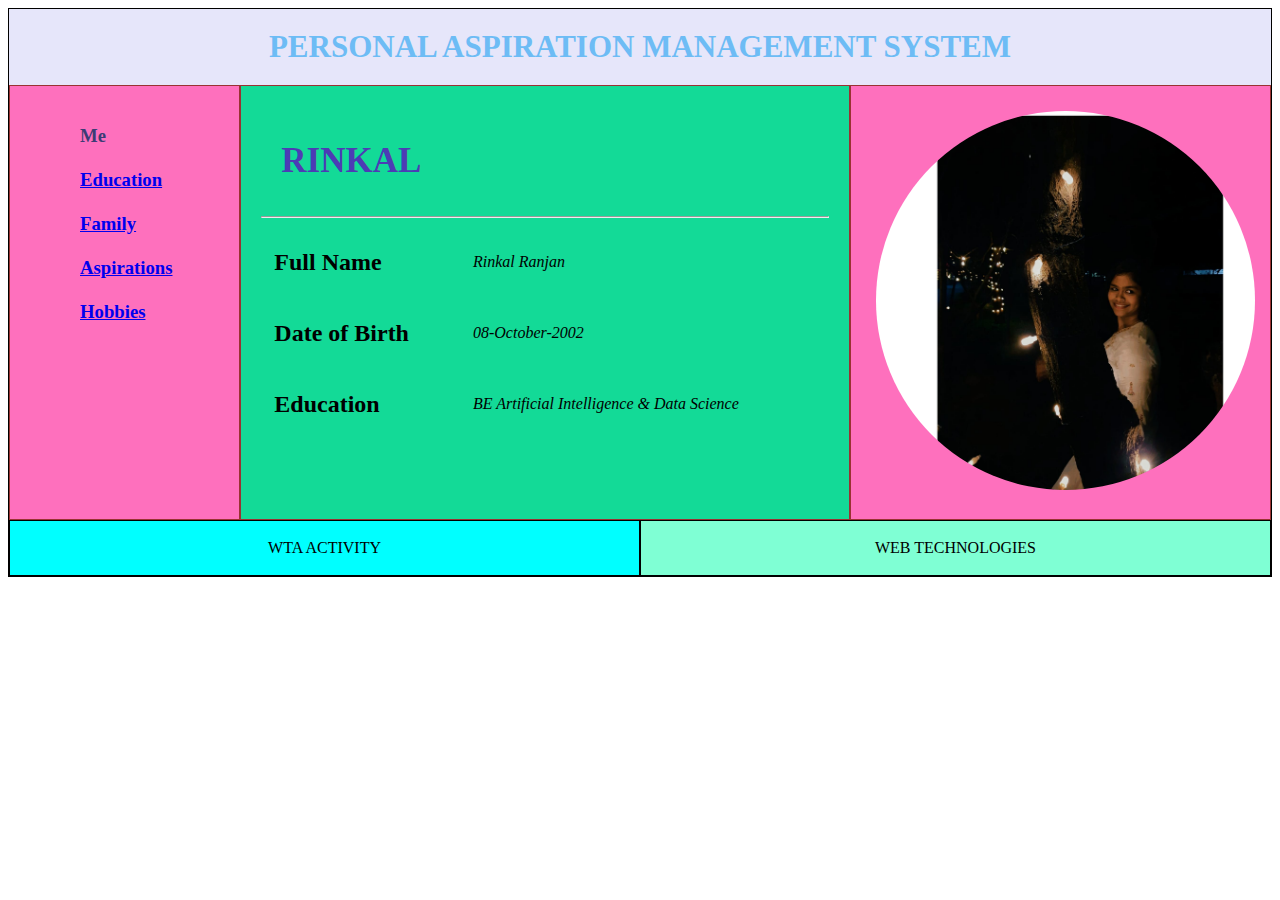
<file: pams/index.html>
<!DOCTYPE html>
<html lang="en" dir="ltr">

<head>
    <meta charset="utf-8">
    <title>My Window</title>
    <link rel="stylesheet" type="text/css" href="main.css">
</head>

<body>
    <div class="mainText">
        PERSONAL ASPIRATION MANAGEMENT SYSTEM
    </div>

    <div class="parts">

        <div class="column-left">
            <h3> Me <br> <br>
                <a href="educations.html">Education</a> <br> <br>
                <a href="Family.html">Family</a><br><br>
                <a href="newAspiration.html">Aspirations</a> <br> <br>
                <a href="myhobbies.html">Hobbies</a>
            </h3>
        </div>

        <div class="column-center">
            <p id="headname">RINKAL
                <p>
                    <hr>
                    <table id="Details">
                        <tr>
                            <td>
                                <h2>Full Name</h2>
                            </td>
                            <td><em> Rinkal Ranjan</em></td>
                        </tr>
                        <tr>
                            <td>
                                <h2>Date of Birth</h2>
                            </td>
                            <td><em> 08-October-2002</em></td>
                        </tr>
                        <tr>
                            <td>
                                <h2>Education</h2>
                            </td>
                            <td><em> BE Artificial Intelligence & Data Science</em></td>
                        </tr>
                    </table>
        </div>

        <div class="column-right">
            <center>
                <img src="Roh.jpeg" alt="My Photo">
            </center>
        </div>

    </div>

    <footer>

        <div class="column-bot-left">
            <br>
            <center>WTA ACTIVITY</center>
            <br>
        </div>

        <div class="column-bot-right">
            <br>
            <center>WEB TECHNOLOGIES</center>
            <br>
        </div>

    </footer>
</body>

</html>
</file>
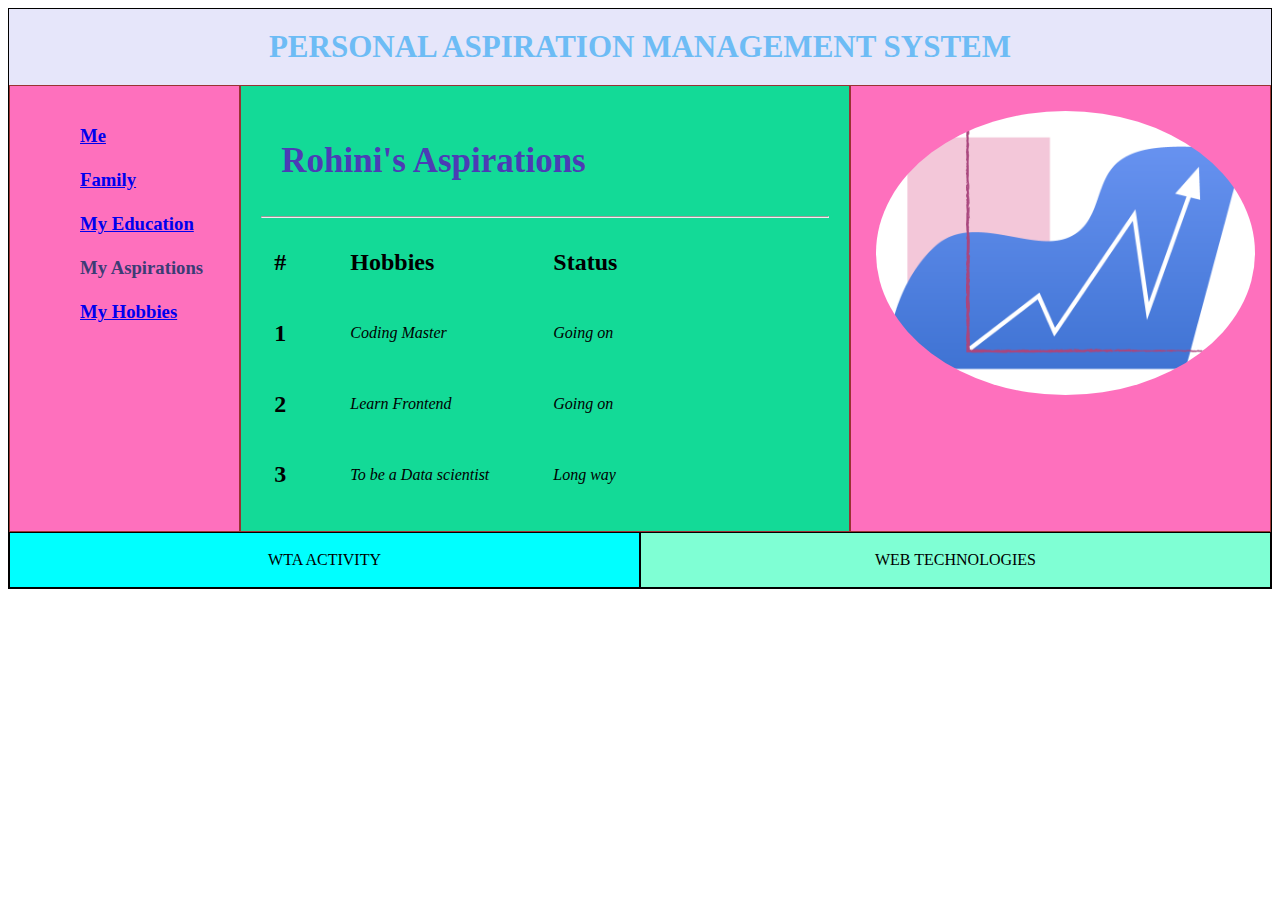
<file: pams/aspirations.html>
<!DOCTYPE html>
<html lang="en" dir="ltr">
  <head>
    <meta charset="utf-8">
    <title>My Personal Site</title>
    <link rel="stylesheet" type="text/css" href="main.css">
  </head>

  <body>
    <div class="mainText">
        PERSONAL ASPIRATION MANAGEMENT SYSTEM
    </div>

    <div class="parts">

      <div class="column-left">
        <h3>
          <a href="index.html">Me</a> <br> <br>
          <a href="Family.html">Family</a><br><br>
          <a href="educations.html">My Education</a> <br> <br>
          My Aspirations<br> <br>
          <a href="myhobbies.html">My Hobbies</a>
          
        </h3>
      </div>

      <div class="column-center">
        <p id="headname">Rohini's Aspirations
          
        <p>
        <hr>
        <table id="details">
          <tr>
            <td><h2>#</h2></td>
            <td><h2>Hobbies</h2></td>
            <td><h2>Status</h2></td>
          </tr>
          <tr>
            <td>
              <h2>1</h2>
            </td>
            <td><em>Coding Master</em></td>
            <td><em>Going on</em></td>
          </tr>
          <tr>
            <td>
              <h2>2</h2>
            </td>
            <td><em>Learn Frontend</em></td>
            <td><em>Going on</em></td>
          </tr>
          <tr>
            <td>
              <h2>3</h2>
            </td>
            <td><em>To be a Data scientist</em></td>
            <td><em>Long way</em></td>
          </tr>
        </table>
      </div>

      <div class="column-right">
        <center>
          <img src="Aspiration.png">
        </center>
      </div>

    </div>

    <footer>

      <div class="column-bot-left">
        <br>
        <center>WTA ACTIVITY </center>
        <br>
      </div>

      <div class="column-bot-right">
        <br>
        <center>WEB TECHNOLOGIES</center>
        <br>
      </div>

    </footer>
  </body>
</html>
</file>
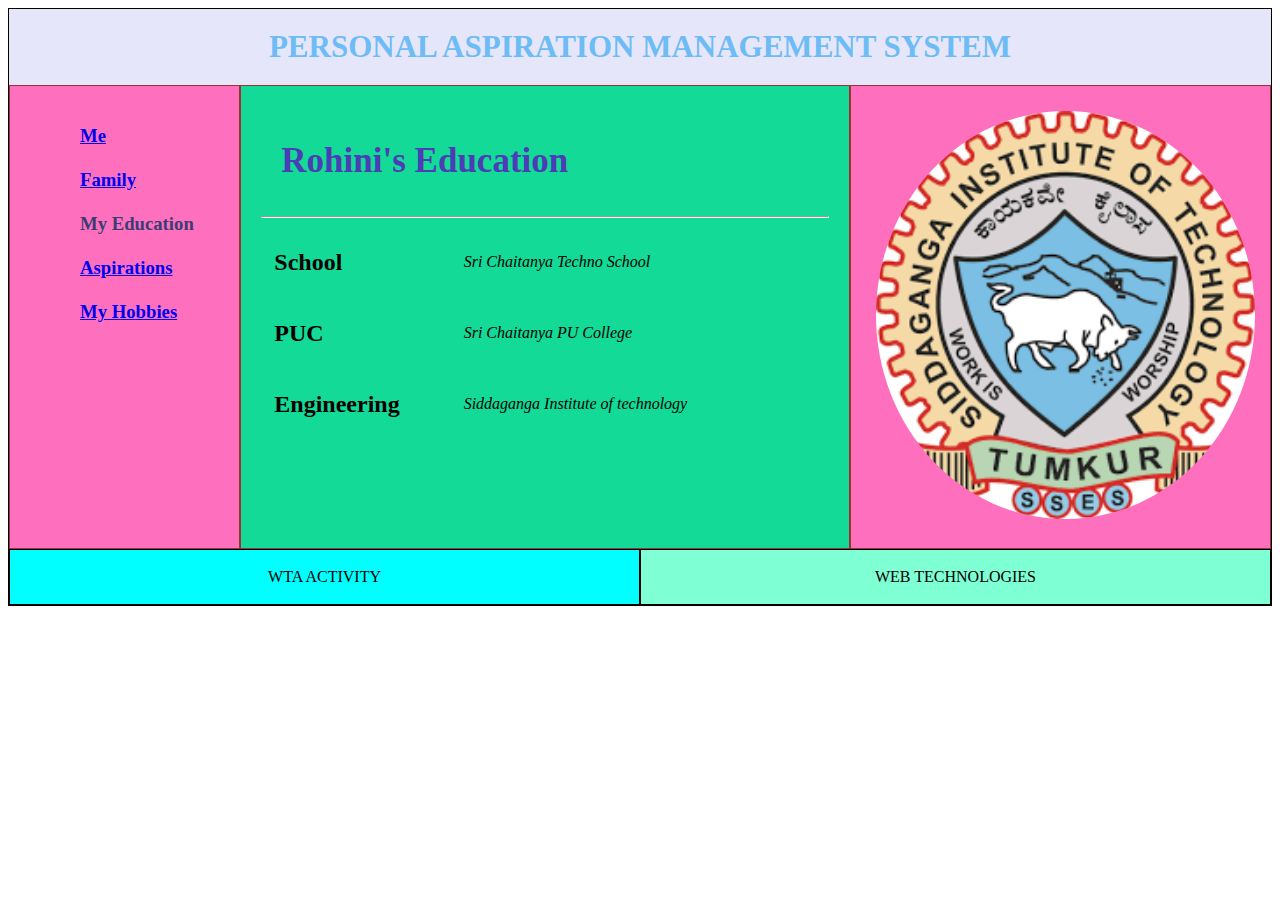
<file: pams/educations.html>
<!DOCTYPE html>
<html lang="en" dir="ltr">
  <head>
    <meta charset="utf-8">
    <title>My Personal Site</title>
    <link rel="stylesheet" type="text/css" href="main.css">
  </head>

  <body>
    <div class="mainText">
      PERSONAL ASPIRATION MANAGEMENT SYSTEM
    </div>

    <div class="parts">

      <div class="column-left">
        <h3>
          <a href="index.html">Me</a> <br> <br>
          <a href="Family.html">Family</a><br><br>
          My Education<br> <br>
          <a href="newAspiration.html">Aspirations</a> <br> <br>
          <a href="myhobbies.html">My Hobbies</a>
        </h3>
      </div>

      <div class="column-center">
        <p id="headname">Rohini's Education
        <p>
          <hr>
        <table id="DETAILS">
          <tr>
            <td>
              <h2>School</h2>
            </td>
            <td><em>Sri Chaitanya Techno School</em></td>
          </tr>
          <tr>
            <td>
              <h2>PUC</h2>
            </td>
            <td><em>Sri Chaitanya PU College</em></td>
          </tr>
          <tr>
            <td>
              <h2>Engineering</h2>
            </td>
            <td><em>Siddaganga Institute of technology</em></td>
          </tr>
        </table>
      </div>

      <div class="column-right">
        <center>
          <img src="Education.png"
            
        </center>
      </div>

    </div>

    <footer>

      <div class="column-bot-left">
        <br>
        <center>WTA ACTIVITY</center>
        <br>
      </div>

      <div class="column-bot-right">
        <br>
        <center>WEB TECHNOLOGIES</center>
        <br>
      </div>

    </footer>
  </body>
</html>
</file>
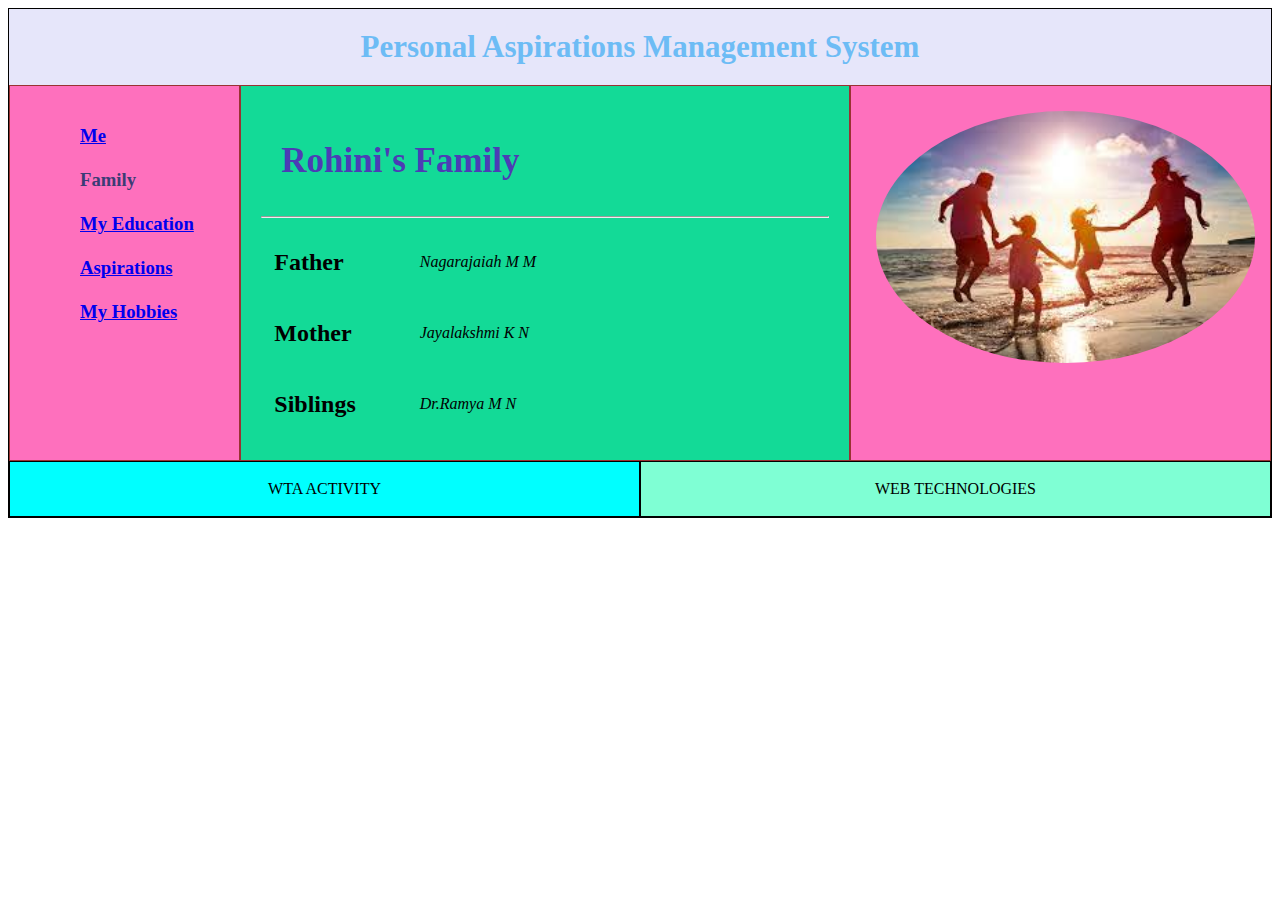
<file: pams/family.html>
<!DOCTYPE html>
<html lang="en" dir="ltr">

<head>
    <meta charset="utf-8">
    <title>My Personal Site</title>
    <link rel="stylesheet" type="text/css" href="main.css">
</head>

<body>
    <div class="mainText">
        Personal Aspirations Management System
    </div>

    <div class="parts">

        <div class="column-left">
            <h3>
                <a href="index.html">Me</a> <br> <br> Family
                <br> <br>
                <a href="educations.html">My Education</a> <br> <br>
                <a href="newAspiration.html">Aspirations</a> <br> <br>
                <a href="myhobbies.html">My Hobbies</a>

            </h3>
        </div>

        <div class="column-center">
            <p id="headname">Rohini's Family
                <hr>
                <table id="details">
                    <tr>
                        <td>
                            <h2>Father</h2>
                        </td>
                        <td><em>Nagarajaiah M M </em></td>
                    </tr>
                    <tr>
                        <td>
                            <h2>Mother</h2>
                        </td>
                        <td><em>Jayalakshmi K N </em></td>
                    </tr>
                    <tr>
                        <td>
                            <h2>Siblings</h2>
                        </td>
                        <td><em>Dr.Ramya M N </em></td>
                    </tr>
                </table>
        </div>

        <div class="column-right">
            <center>
                <img src="Family.jpg" </center>
        </div>

    </div>

    <footer>

        <div class="column-bot-left">
            <br>
            <center>WTA ACTIVITY</center>
            <br>
        </div>

        <div class="column-bot-right">
            <br>
            <center>WEB TECHNOLOGIES</center>
            <br>
        </div>

    </footer>
</body>

</html>
</file>
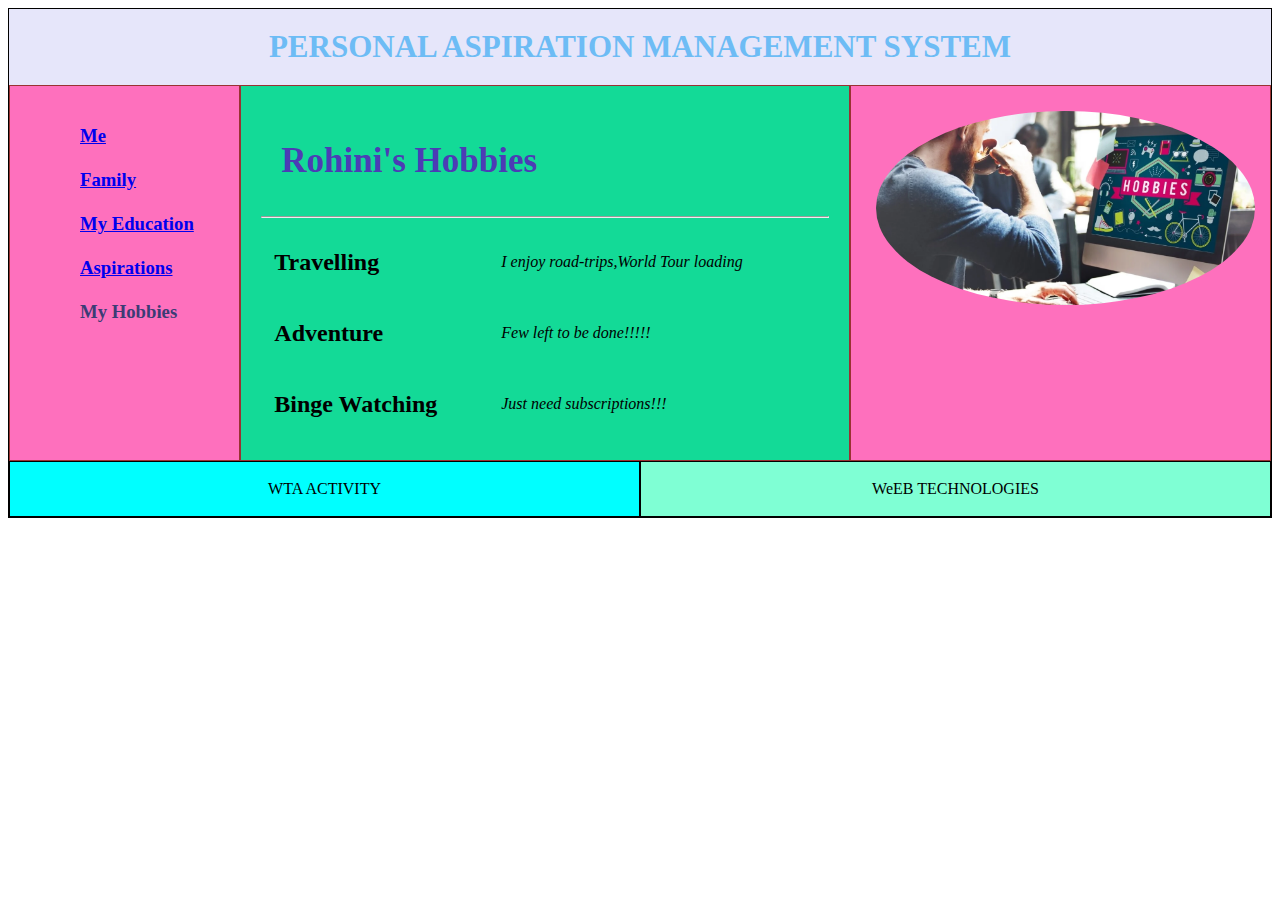
<file: pams/myhobbies.html>
<!DOCTYPE html>
<html lang="en" dir="ltr">
  <head>
    <meta charset="utf-8">
    <title>My Personal Site</title>
    <link rel="stylesheet" type="text/css" href="main.css">
  </head>

  <body>
    <div class="mainText">
      PERSONAL ASPIRATION MANAGEMENT SYSTEM
    </div>

    <div class="parts">

      <div class="column-left">
        <h3>
          <a href="index.html">Me</a> <br> <br>
          <a href="Family.html">Family</a><br><br>
          <a href="educations.html">My Education<br> <br>
            <a href="newAspiration.html">Aspirations</a> <br> <br>
          My Hobbies
        </h3>
      </div>

      <div class="column-center">
        <p id="headname">Rohini's Hobbies

        <p>
          <hr>
        <table id="DETAILS">
          <tr>
            <td>
              <h2>Travelling</h2>
            </td>
            <td><em>I enjoy road-trips,World Tour loading</em></td>
          </tr>
          <tr>
            <td>
              <h2>Adventure</h2>
            </td>
            <td><em>Few left to be done!!!!!</em></td>
          </tr>
          <tr>
            <td>
              <h2>Binge Watching</h2>
            </td>
            <td><em>Just need subscriptions!!!</em></td>
          </tr>
        </table>
      </div>

      <div class="column-right">
        <center>
          <img src="Hobbies.webp">
        </center>
      </div>

    </div>

    <footer>

      <div class="column-bot-left">
        <br>
        <center>WTA ACTIVITY</center>
        <br>
      </div>

      <div class="column-bot-right">
        <br>
        <center>WeEB TECHNOLOGIES</center>
        <br>
      </div>

    </footer>
  </body>
</html>
</file>
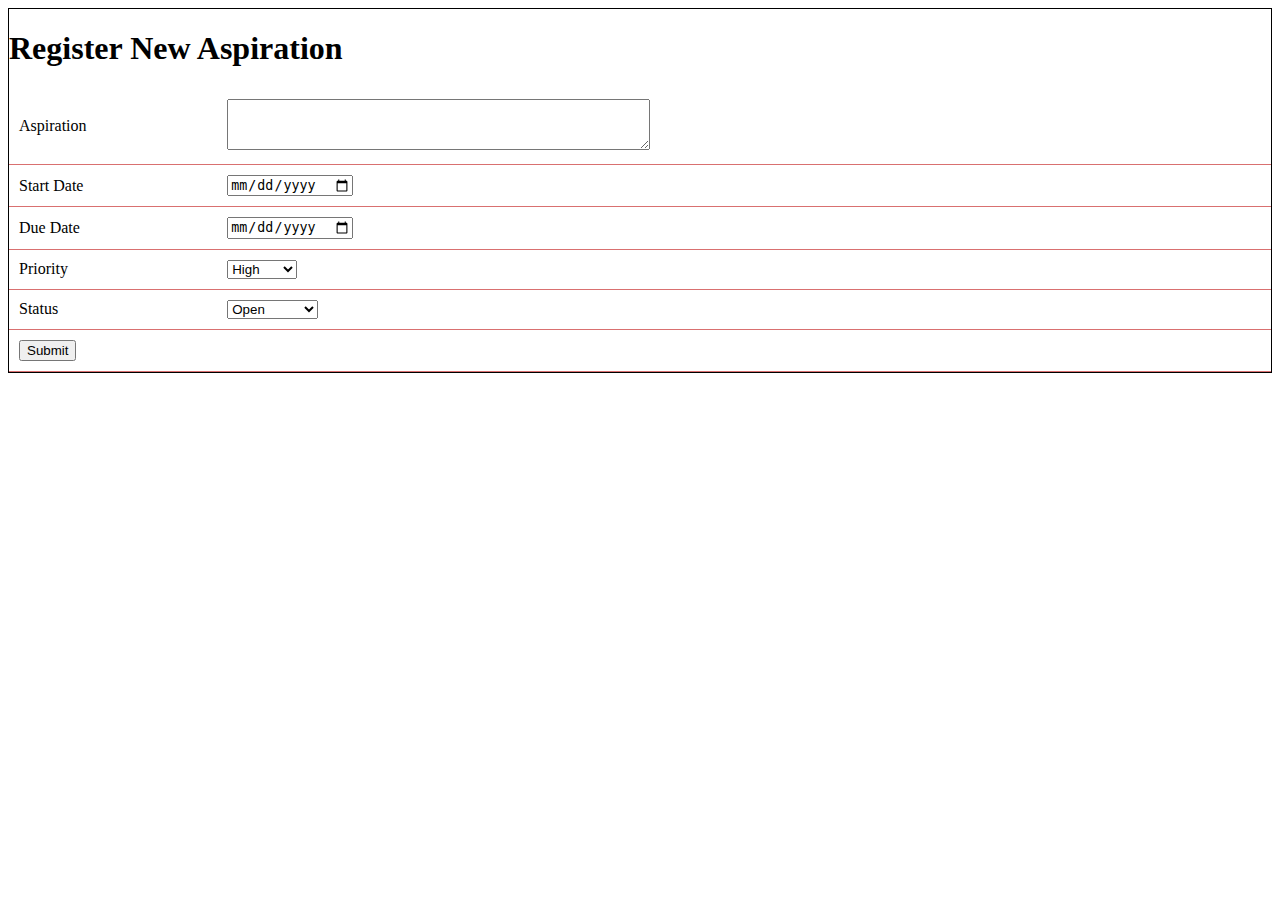
<file: pams/newAspiration.html>
<!DOCTYPE html>
<html lang="en" dir="ltr">
	<head>
		<meta charset="utf-8">
		<title>PAMS: Enter New Aspiration</title>
		<link rel="stylesheet" type="text/css" href="main1.css">
		<link rel="stylesheet" type="text/css" href="main.css">
	</head>
	<body>
		<h1>Register New Aspiration</h1>
		<form action="recordAspiration.php" method="POST" id="aspiForm">
			<table>
				<tr>
					<td>Aspiration</td>
					<td><textarea name="formAspi" rows="3" cols="50" form="aspiForm"></textarea></td>
				</tr>
				<tr>
					<td>Start Date</td>
					<td><input type="date" name="formStartDate" ></td>
				</tr>
				<tr>
					<td>Due Date</td>
					<td><input type="date" name="formDueDate"></td>
				</tr>
				<tr>
					<td>Priority</td>
					<td>
						<select name="formPrio">
							<option value="High">High</option>
							<option value="Medium">Medium</option>
							<option value="Low">Low</option>
						</select>
					</td>
				</tr>
				<tr>
					<td>Status</td>
					<td>
						<select name="formStatus">
							<option value="Open">Open</option>
							<option value="WIP">In Progress</option>
							<option value="Achieved">Achieved</option>
							<option value="Gave Up!">Gave up!</option>
						</select>
					</td>
				</tr>
				<tr>
					<td colspan="2"><input type ="submit"></td>
				</tr>
			</table>
		</form>
</body>
</html>
</file>
<file: pams/main.css>
.mainText {
    color: #6dbcf5;
    font-size: 31px;
    font-family: calibri;
    font-weight: bold;
    text-align: center;
    padding: 20px 20px 20px 20px;
    background-color: lavender;
  }
  
  .parts {
    display: flex;
  }
  
  .column-left,
  .column-center,
  .column-right {
    border: 1px solid rgb(153, 50, 50);
    padding: 20px;
    border-collapse: separate;
    height: auto;
  }
  
  .column-left {
    flex: 1;
    background-color: #fe70bd;
  }
  
  .column-center {
    flex: 3;
    background-color: rgb(19, 218, 151);
  }
  
  .column-right {
    flex: 2;
    background-color: #fe70bd;
  }
  
  #details tr:hover {
    background-color: rgb(19, 218, 151);
  }
  
  h2 {
    padding-left: 10px;
    padding-right: 50px;
  }
  
  h3 {
    color: rgb(60, 60, 117);
    margin-left: 50px;
  }
  
  em {
    padding-left: 10px;
    padding-right: 50px;
  }
  
  img {
    width: 100%;
    border-radius: 50%;
    padding: 5px;
  }
  
  body {
    border: 1px solid black;
    border-collapse: separate;
  }
  
  #headname {
    margin-left: 20px;
    text-align: left;
    color: rgb(76, 60, 181);
    font-size: 35px;
    font-weight: bold;
  }
  
  footer {
    display: flex;
  }
  
  .column-bot-left {
    background-color: aqua;
  }
  
  .column-bot-right {
    background-color: aquamarine;
  }
  
  .column-bot-left,
  .column-bot-right {
    flex: 1;
    border: 1px solid black;
    height: auto;
    border-collapse: separate;
    height: auto;
  }
</file>
<file: pams/main1.css>
table {
    width: 100%;
    border-collapse: collapse;
    margin: 0 auto;
  }
  
  th {
    background-color: #d97070;
    font-weight: bold;
    text-align: left;
    padding: 10px;
  }
  
  td {
    padding: 10px;
    border-bottom: 1px solid #d97070;
  }
  
  tr:hover {
    background-color: #b15959;
  }
</file>
